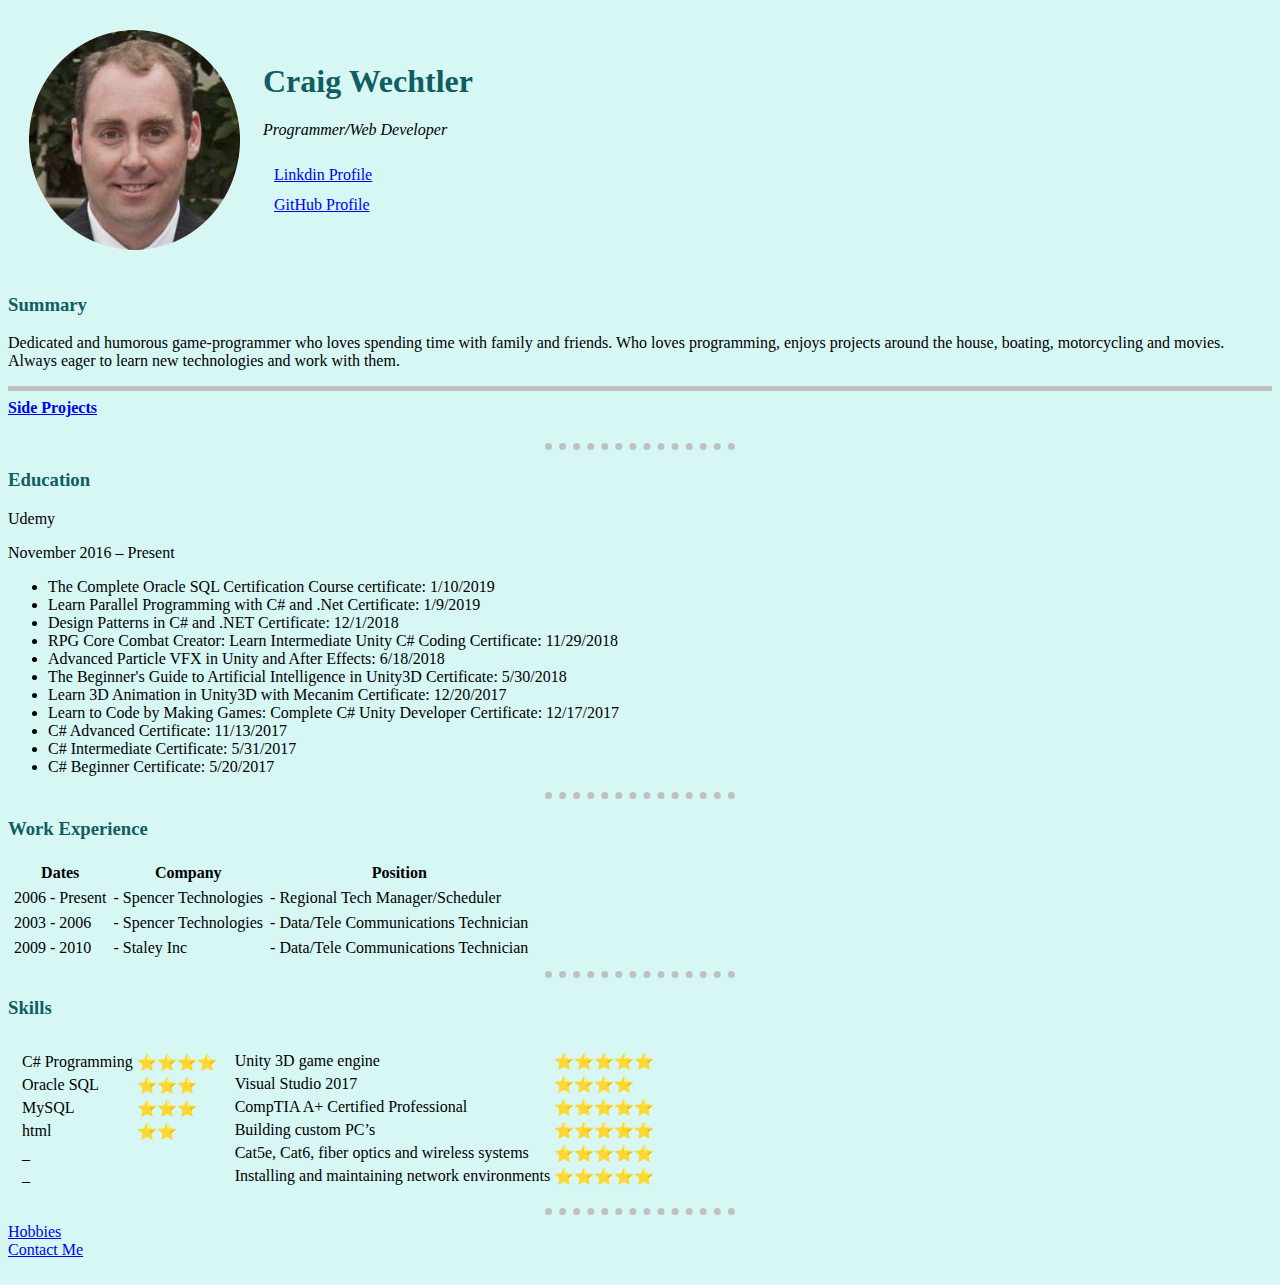
<file: index.html>
<!DOCTYPE html>
<html lang="en" dir="ltr">

<head>
  <meta charset="utf-8">
  <title>Craig's Personal Site</title>
<link rel="stylesheet" href="css/styles.css">
</head>

<body>
  <table cellspacing="20">
    <tr>
      <td><img src="Images/Craig3.png" alt="Craig's Profile Picture"></td>
      <td>
        <h1>Craig Wechtler</h1>
        <P><em>Programmer<strong>/</strong>Web Developer</em>
          <br>
          <table cellspacing="10">
            <tr>
              <td>
                <a href="https://www.linkedin.com/in/craig-wechtler-4394aa177">Linkdin Profile</a>
              </td>
            </tr>
            <tr>
              <td>
                <a href="https://github.com/cwechtler">GitHub Profile </a>
              </td>
            </tr>
          </table>
        </p>
      </td>
    </tr>
  </table>
  <h3>Summary</h3>
  <p>Dedicated and humorous game-programmer who loves spending time with family and friends.
    Who loves programming, enjoys projects around the house, boating, motorcycling and movies.
    Always eager to learn new technologies and work with them.
  </p>
  <hr class="firstline">
  <a href="sideprojects.html"> <strong>Side Projects</strong></a>
  <br>
  <br>
  <hr>
  <h3>Education</h3>
  <p>Udemy</P>
  <p>November 2016 – Present
    <ul>
      <li>The Complete Oracle SQL Certification Course certificate: 1/10/2019</li>
      <li>Learn Parallel Programming with C# and .Net Certificate: 1/9/2019</li>
      <li>Design Patterns in C# and .NET Certificate: 12/1/2018</li>
      <li>RPG Core Combat Creator: Learn Intermediate Unity C# Coding Certificate: 11/29/2018</li>
      <li>Advanced Particle VFX in Unity and After Effects: 6/18/2018</li>
      <li>The Beginner's Guide to Artificial Intelligence in Unity3D Certificate: 5/30/2018</li>
      <li>Learn 3D Animation in Unity3D with Mecanim Certificate: 12/20/2017</li>
      <li>Learn to Code by Making Games: Complete C# Unity Developer Certificate: 12/17/2017</li>
      <li>C# Advanced Certificate: 11/13/2017</li>
      <li>C# Intermediate Certificate: 5/31/2017</li>
      <li>C# Beginner Certificate: 5/20/2017</li>
    </ul>
  </p>
  <hr>
  <h3>Work Experience</h3>
  <table cellspacing="5">
    <thead>
      <tr>
        <th>Dates</th>
        <th>Company</th>
        <th>Position</th>
      </tr>
    </thead>
    <tbody>
      <tr>
        <td>2006 - Present</td>
        <td>- Spencer Technologies</td>
        <td>- Regional Tech Manager/Scheduler</td>
      </tr>
      <tr>
        <td>2003 - 2006</td>
        <td>- Spencer Technologies</td>
        <td>- Data/Tele Communications Technician </td>
      </tr>
      <tr>
        <td>2009 - 2010</td>
        <td>- Staley Inc</td>
        <td>- Data/Tele Communications Technician </td>
      </tr>
    </tbody>
  </table>
  <hr>
  <h3>Skills</h3>
  <table cellspacing="10">
    <tr>
      <td>
        <table>
          <tr>
            <td>C# Programming </td>
            <td>⭐⭐⭐⭐</td>
          </tr>
          <tr>
            <td>Oracle SQL</td>
            <td>⭐⭐⭐</td>
          </tr>
          <tr>
            <td>MySQL</td>
            <td>⭐⭐⭐</td>
          </tr>
          <tr>
            <td>html</td>
            <td>⭐⭐</td>
          </tr>
          <tr>
            <td>_</td>
            <td></td>
          </tr>
          <tr>
            <td>_</td>
            <td></td>
          </tr>
        </table>
      </td>
      <td>
        <table>
          <tr>
            <td>Unity 3D game engine</td>
            <td>⭐⭐⭐⭐⭐</td>
          </tr>
          <tr>
            <td>Visual Studio 2017</td>
            <td>⭐⭐⭐⭐</td>
          </tr>
          <tr>
            <td>CompTIA A+ Certified Professional</td>
            <td>⭐⭐⭐⭐⭐</td>
          </tr>
          <tr>
            <td>Building custom PC’s</td>
            <td>⭐⭐⭐⭐⭐</td>
          </tr>
          <tr>
            <td>Cat5e, Cat6, fiber optics and wireless systems</td>
            <td>⭐⭐⭐⭐⭐</td>
          </tr>
          <tr>
            <td>Installing and maintaining network environments</td>
            <td>⭐⭐⭐⭐⭐</td>
          </tr>
        </table>
      </td>
    </tr>
  </table>
  <hr>
  <a href="Hobbies.html">Hobbies</a>
  <br>
  <a href="ContactInfo.html">Contact Me</a>
  <br>
  <br>
</body>

</html>
</file>
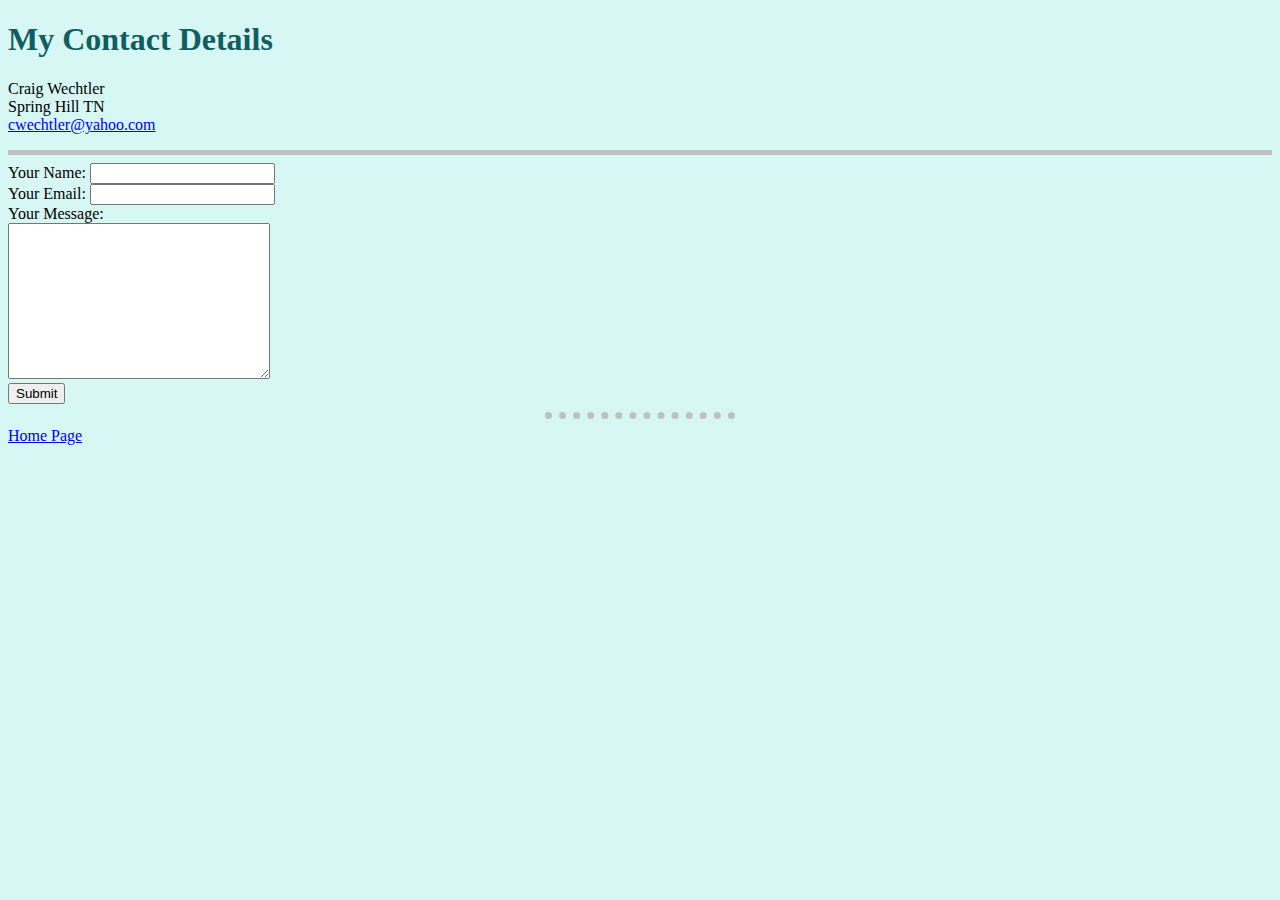
<file: ContactInfo.html>
<!DOCTYPE html>
<html lang="en" dir="ltr">

<head>
  <meta charset="utf-8">
  <title>Contact Info</title>
  <link rel="stylesheet" href="css/styles.css">
</head>

<body>
  <h1>My Contact Details</h1>
  <p>Craig Wechtler<br />
    Spring Hill TN<br />
    <a href="mailto:cwechtler@yahoo.com">cwechtler@yahoo.com</a></p>
  <hr class="firstline">
  <form action="mailto:cwechtler@yahoo.com" method="post" enctype="text/plain">
    <label>Your Name:</label>
    <input type="text" name="YourName " value=" "><br>
    <label>Your Email:</label>
    <input type="email" name="YourEmail " value=" "><br>
    <label>Your Message:</label><br>
    <textarea name="YourMessage " rows="10" cols="30"></textarea><br>
    <input type="submit" name="">
  </form>
  <hr>
  <a href="index.html">Home Page</a>
</body>

</html>
</file>
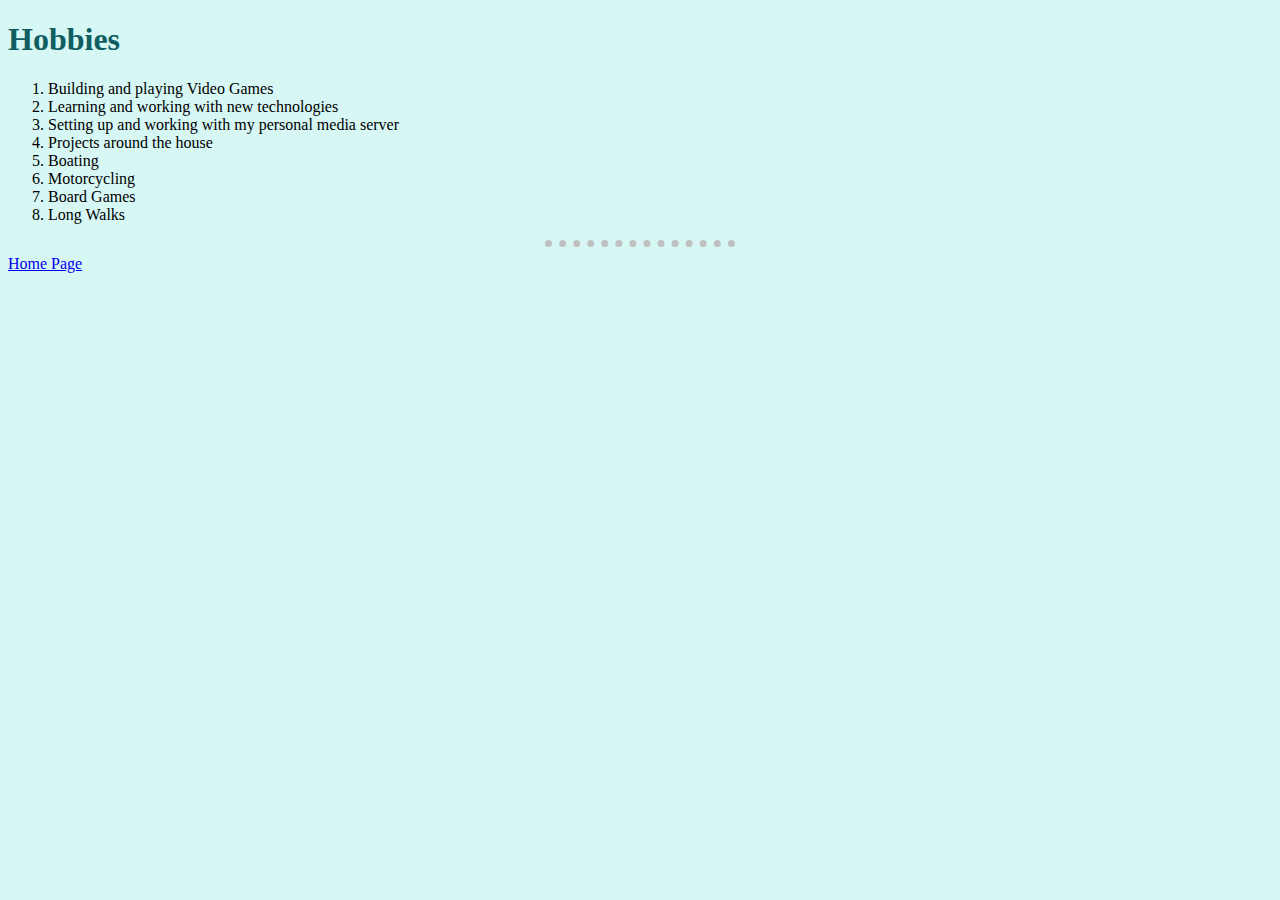
<file: Hobbies.html>
<!DOCTYPE html>
<html lang="en" dir="ltr">

<head>
  <meta charset="utf-8">
  <title>My Hobbies</title>
  <link rel="stylesheet" href="css/styles.css">
</head>

<body>
  <h1>Hobbies</h1>
  <ol>
    <li>Building and playing Video Games</li>
    <li>Learning and working with new technologies</li>
    <li>Setting up and working with my personal media server</li>
    <li>Projects around the house</li>
    <li>Boating</li>
    <li>Motorcycling</li>
    <li>Board Games</li>
    <li>Long Walks</li>
  </ol>
  <hr>
  <a href="index.html">Home Page</a>
</body>

</html>
</file>
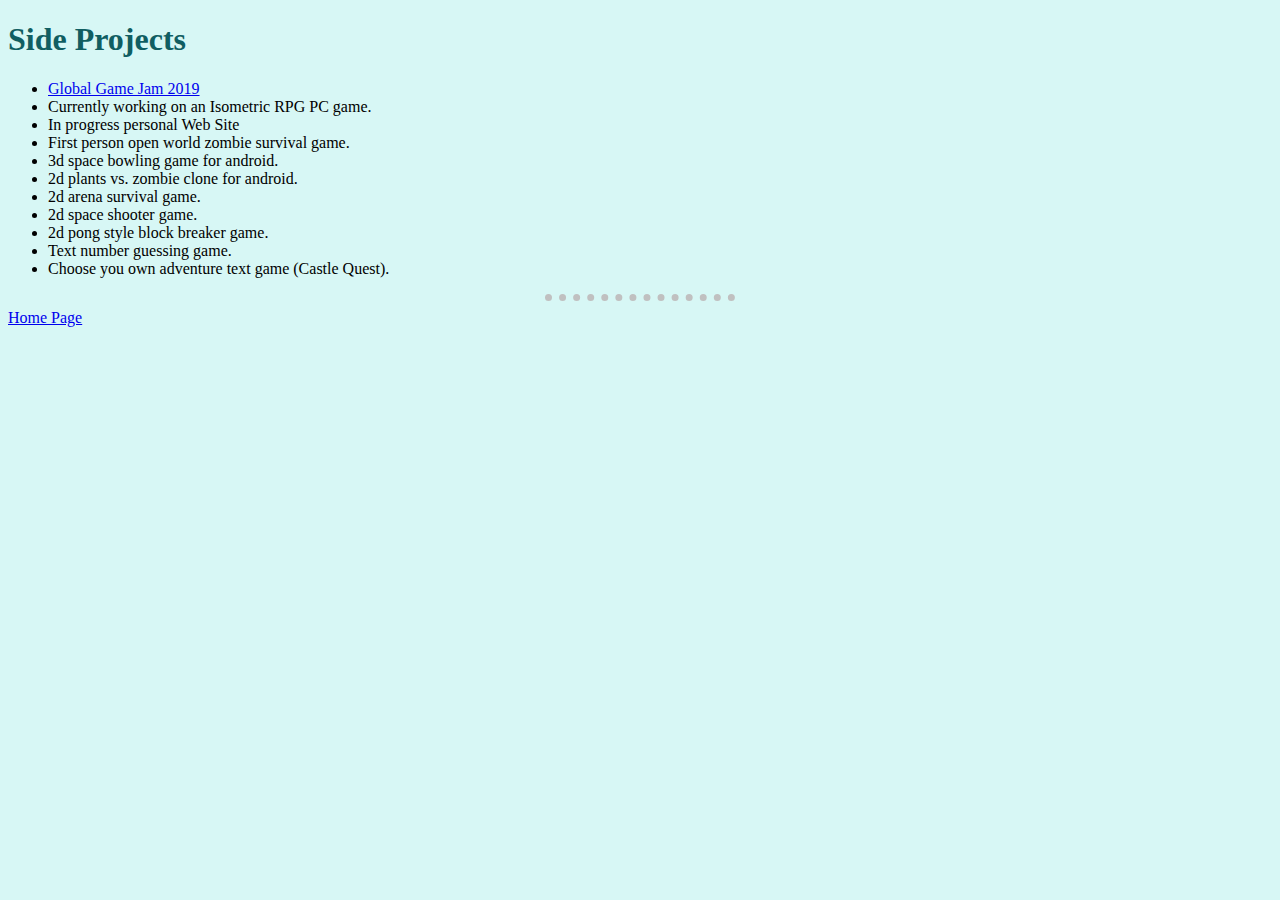
<file: sideprojects.html>
<!DOCTYPE html>
<html lang="en" dir="ltr">

<head>
  <meta charset="utf-8">
  <title>Side Projects</title>
  <link rel="stylesheet" href="css/styles.css">
</head>

<body>
  <h1>Side Projects</h1>
  <ul>
    <li><a href="https://globalgamejam.org/2019/games/shut-eye">Global Game Jam 2019</a> </li>
    <li>Currently working on an Isometric RPG PC game.</li>
    <li>In progress personal Web Site</li>
    <li>First person open world zombie survival game.</li>
    <li>3d space bowling game for android.</li>
    <li>2d plants vs. zombie clone for android.</li>
    <li>2d arena survival game.</li>
    <li>2d space shooter game.</li>
    <li>2d pong style block breaker game.</li>
    <li>Text number guessing game.</li>

    <li>Choose you own adventure text game (Castle Quest).</li>
  </ul>
  <hr>
  <a href="index.html">Home Page</a>
</body>

</html>
</file>
<file: css/styles.css>
body{
  background-color: #d7f7f5;
}
hr{
  background-color: none;
  border-style: dotted none none;
  border-color: silver;
  border-top-width: 7px;
  width: 15%;
}
h1, h3{
  color: #105e62;
}
.firstline{
  background-color: none;
  border-style: solid none none;
  border-color: silver;
  border-top-width: 5px;
  width: 100%;
}
</file>
